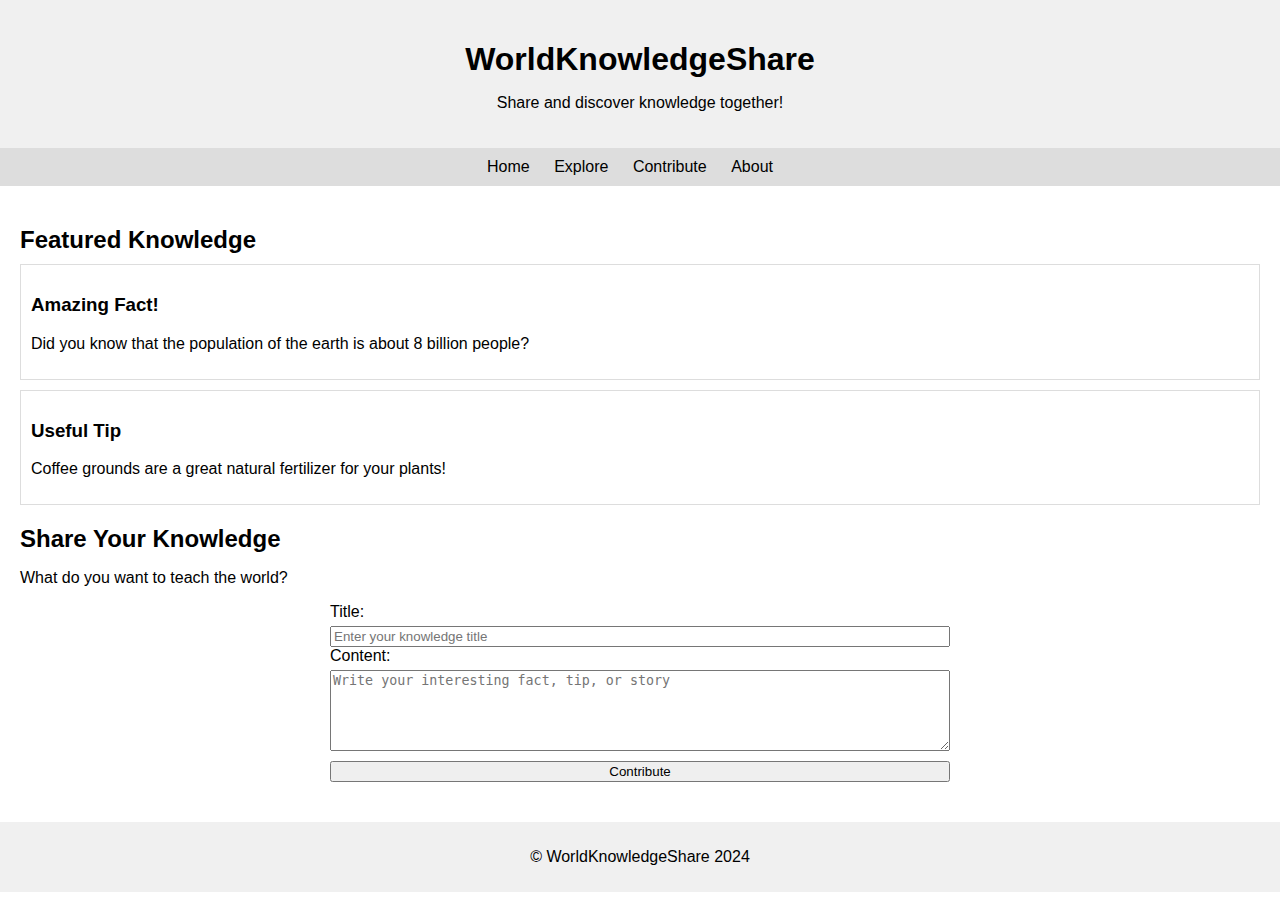
<file: index.html>
<!DOCTYPE html>
<html lang="en">
<head>
  <meta charset="UTF-8">
  <meta name="viewport" content="width=device-width, initial-scale=1.0">
  <title>WorldKnowledgeShare</title>
  <link rel="stylesheet" href="style.css">
</head>
<body>
  <header>
    <h1>WorldKnowledgeShare</h1>
    <p>Share and discover knowledge together!</p>
  </header>

  <nav>
    <ul>
    <li><a href="index.html">Home</a></li>
    <li><a href="explore.html">Explore</a></li>
    <li><a href="contribute.html">Contribute</a></li>
    <li><a href="about.html">About</a></li>

    </ul>
  </nav>

  <main>
    <section class="featured">
      <h2>Featured Knowledge</h2>
      <article>
        <h3>Amazing Fact!</h3>
        <p>Did you know that the population of the earth is about 8 billion people?</p>
      </article>
      <article>
        <h3>Useful Tip</h3>
        <p>Coffee grounds are a great natural fertilizer for your plants!</p>
      </article>
    </section>

    <section class="contribute">
      <h2>Share Your Knowledge</h2>
      <p>What do you want to teach the world?</p>
      <form action="#">
        <label for="title">Title:</label>
        <input type="text" id="title" name="title" placeholder="Enter your knowledge title">
        <label for="content">Content:</label>
        <textarea id="content" name="content" rows="5" placeholder="Write your interesting fact, tip, or story"></textarea>
        <button type="submit">Contribute</button>
      </form>
    </section>
  </main>

  <footer>
    <p>&copy; WorldKnowledgeShare 2024</p>
  </footer>

</body>
</html>
</file>
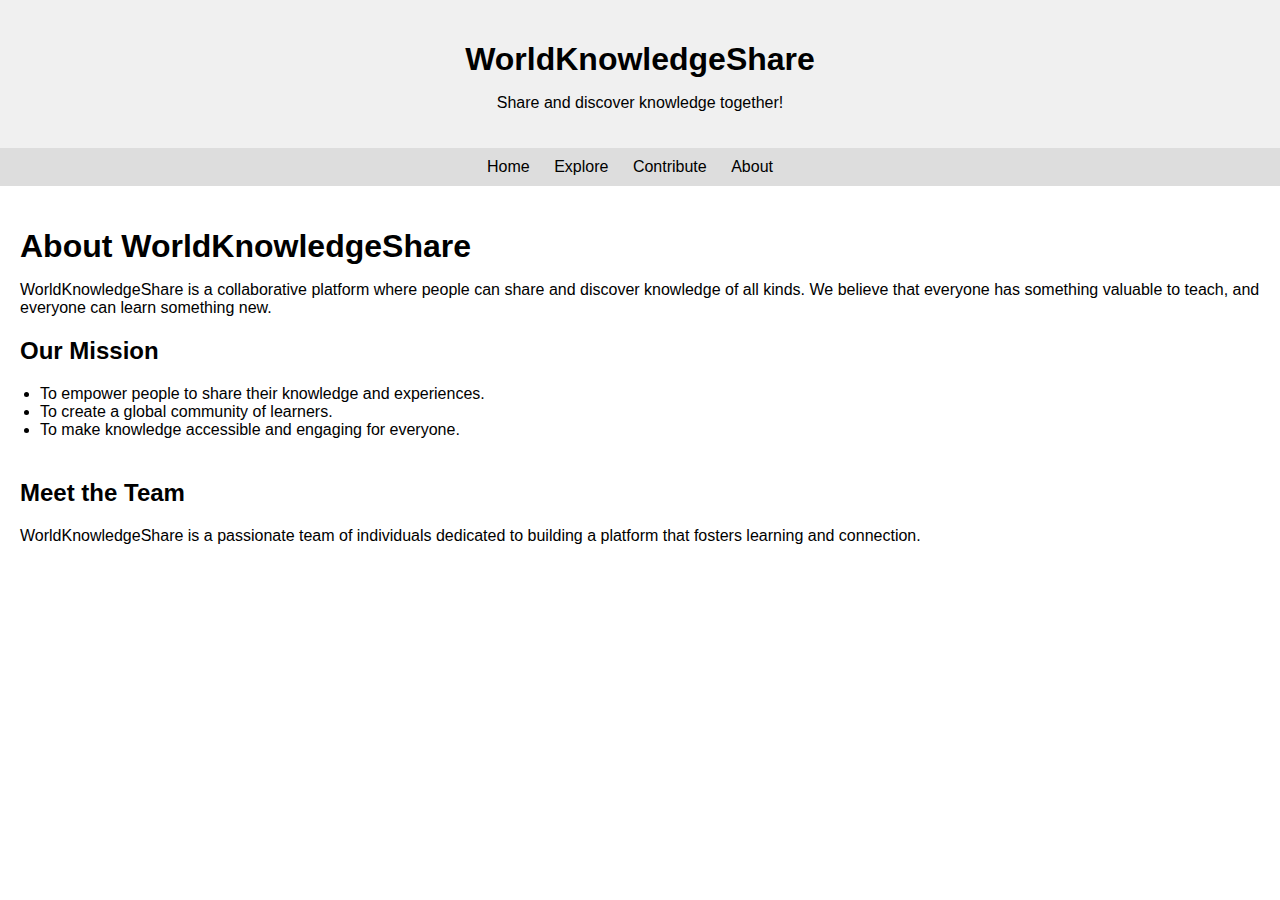
<file: about.html>
<!DOCTYPE html>
<html lang="en">
<head>
<head>
  <meta charset="UTF-8">
  <meta name="viewport" content="width=device-width, initial-scale=1.0">
  <title>WorldKnowledgeShare</title>
  <link rel="stylesheet" href="style.css">
<body>
  <header>
    <h1>WorldKnowledgeShare</h1>
    <p>Share and discover knowledge together!</p>
  </header>

  <nav>
    <ul>
    <li><a href="index.html">Home</a></li>
    <li><a href="explore.html">Explore</a></li>
    <li><a href="contribute.html">Contribute</a></li>
    <li><a href="about.html">About</a></li>
    </ul>
  </nav>

  <meta charset="UTF-8">
  <meta name="viewport" content="width=device-width, initial-scale=1.0">
  <title>WorldKnowledgeShare - About</title>
  <link rel="stylesheet" href="style.css">
</head>
<body>
  <div include src="header.html"></div>
  <main>
    <h1>About WorldKnowledgeShare</h1>

    <p>WorldKnowledgeShare is a collaborative platform where people can share and discover knowledge of all kinds. We believe that everyone has something valuable to teach, and everyone can learn something new.</p>

    <section class="mission">
      <h2>Our Mission</h2>
      <ul>
        <li>To empower people to share their knowledge and experiences.</li>
        <li>To create a global community of learners.</li>
        <li>To make knowledge accessible and engaging for everyone.</li>
      </ul>
    </section>

    <section class="team">
      <h2>Meet the Team</h2>
      <p>WorldKnowledgeShare is a passionate team of individuals dedicated to building a platform that fosters learning and connection.</p>
      </section>
  </main>

  </body>
</html>
</file>
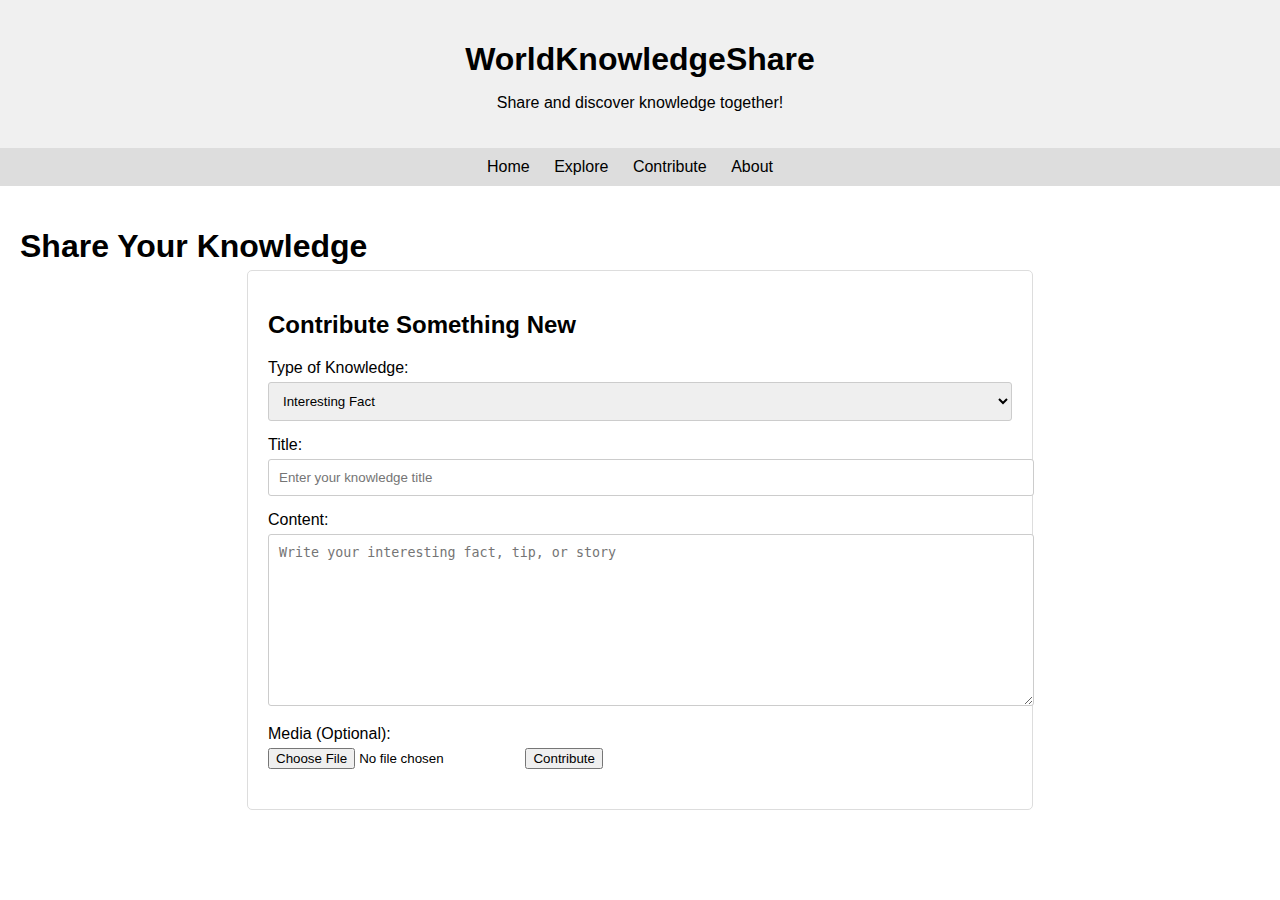
<file: contribute.html>
<!DOCTYPE html>
<html lang="en">
<head>
<head>
  <meta charset="UTF-8">
  <meta name="viewport" content="width=device-width, initial-scale=1.0">
  <title>WorldKnowledgeShare</title>
  <link rel="stylesheet" href="style.css">

<body>
  <header>
    <h1>WorldKnowledgeShare</h1>
    <p>Share and discover knowledge together!</p>
  </header>

  <nav>
    <ul>
    <li><a href="index.html">Home</a></li>
    <li><a href="explore.html">Explore</a></li>
    <li><a href="contribute.html">Contribute</a></li>
    <li><a href="about.html">About</a></li>
    </ul>
  </nav>

  <meta charset="UTF-8">
  <meta name="viewport" content="width=device-width, initial-scale=1.0">
  <title>WorldKnowledgeShare - Contribute</title>
  <link rel="stylesheet" href="style.css">
</head>
<body>
  <div include src="header.html"></div>

  <main>
    <h1>Share Your Knowledge</h1>

    <section class="contribution-form">
      <h2>Contribute Something New</h2>
      <form action="#">
        <label for="type">Type of Knowledge:</label>
        <select id="type" name="type">
          <option value="fact">Interesting Fact</option>
          <option value="tip">Useful Tip</option>
          <option value="tutorial">Tutorial/Guide</option>
          <option value="story">Story/Experience</option>
        </select>
        <label for="title">Title:</label>
        <input type="text" id="title" name="title" placeholder="Enter your knowledge title">
        <label for="content">Content:</label>
        <textarea id="content" name="content" rows="10" placeholder="Write your interesting fact, tip, or story"></textarea>
        <label for="media">Media (Optional):</label>
        <input type="file" id="media" name="media" accept="image/*,video/*">
        <button type="submit">Contribute</button>
      </form>
    </section>
  </main>

</body>
</html>
</file>
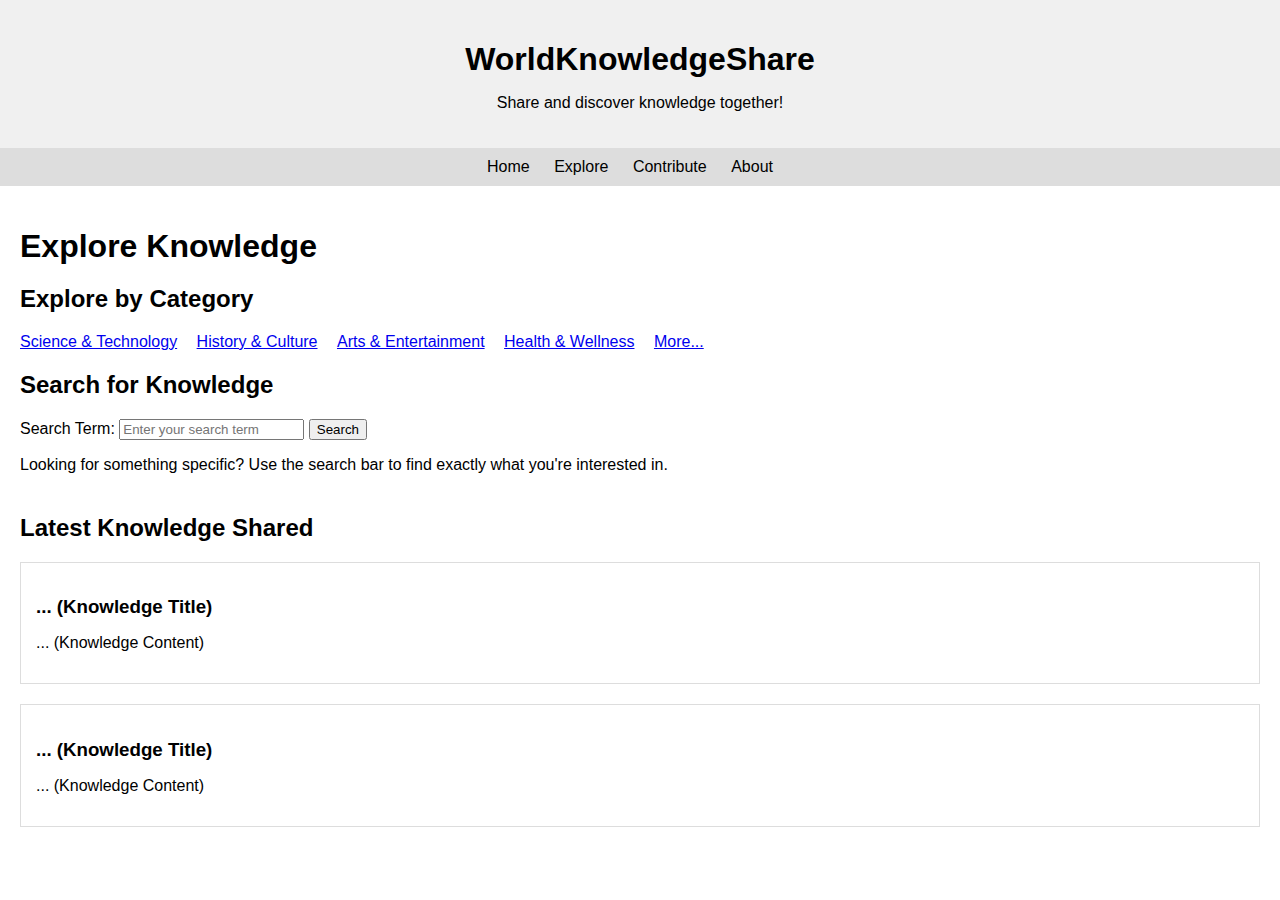
<file: explore.html>
<!DOCTYPE html>
<html lang="en">
<head>
<head>
  <meta charset="UTF-8">
  <meta name="viewport" content="width=device-width, initial-scale=1.0">
  <title>WorldKnowledgeShare</title>
  <link rel="stylesheet" href="style.css">
<body>
  <header>
    <h1>WorldKnowledgeShare</h1>
    <p>Share and discover knowledge together!</p>
  </header>

  <nav>
    <ul>
      <li><a href="index.html">Home</a></li>
      <li><a href="explore.html">Explore</a></li>
      <li><a href="contribute.html">Contribute</a></li>
      <li><a href="about.html">About</a></li>
    </ul>
  </nav>

  <meta charset="UTF-8">
  <meta name="viewport" content="width=device-width, initial-scale=1.0">
  <title>WorldKnowledgeShare - Explore</title>
  <link rel="stylesheet" href="style.css">
</head>
<div include src="header.html"></div>
<body>
  <main>
    <h1>Explore Knowledge</h1>

    <section class="categories">
      <h2>Explore by Category</h2>
      <ul>
        <li><a href="#">Science & Technology</a></li>
        <li><a href="#">History & Culture</a></li>
        <li><a href="#">Arts & Entertainment</a></li>
        <li><a href="#">Health & Wellness</a></li>
        <li><a href="#">More...</a></li>
      </ul>
    </section>

    <section class="search">
      <h2>Search for Knowledge</h2>
      <form action="#">
        <label for="search-term">Search Term:</label>
        <input type="text" id="search-term" name="search-term" placeholder="Enter your search term">
        <button type="submit">Search</button>
      </form>

      <p>Looking for something specific? Use the search bar to find exactly what you're interested in.</p>
    </section>

    <section class="knowledge-feed">
      <h2>Latest Knowledge Shared</h2>
      <article>
        <h3>... (Knowledge Title)</h3>
        <p>... (Knowledge Content)</p>
      </article>
      <article>
        <h3>... (Knowledge Title)</h3>
        <p>... (Knowledge Content)</p>
      </article>
    </section>
  </main>

  </body>
</html>
</file>
<file: style.css>
body {
  font-family: sans-serif;
  margin: 0;
  padding: 0;
}

header {
  background-color: #f0f0f0;
  padding: 20px;
  text-align: center;
}

h1 {
  font-size: 2em;
  margin-bottom: 5px;
}

nav {
  background-color: #ddd;
  padding: 10px;
  display: flex;
  justify-content: space-around;
}

nav ul {
  list-style: none;
  margin: 0;
  padding: 0;
}

nav li {
  display: inline-block;
  margin-right: 20px;
}

nav a {
  text-decoration: none;
  color: black;
}

main {
  padding: 20px;
}

section {
  margin-bottom: 20px;
}

.featured article {
  border: 1px solid #ddd;
  padding: 10px;
  margin-bottom: 10px;
}

.featured h2, .contribute h2 {
  margin-bottom: 10px;
}

.contribute form {
  display: flex;
  flex-direction: column;
  width: 50%;
  margin: 0 auto;
}

.contribute label {
  margin-bottom: 5px;
}

.contribute textarea {
  margin-bottom: 10px;
}

footer {
  text-align: center;
  padding: 10px;
  background-color: #f0f0f0;
}

  /* Additional styles for contribute page */

.contribution-form {
  margin: 0 auto;
  width: 60%;
  padding: 20px;
  border: 1px solid #ddd;
  border-radius: 5px;
}

.contribution-form label {
  display: block;
  margin-bottom: 5px;
}

.contribution-form select,
.contribution-form input[type="text"],
.contribution-form textarea {
  width: 100%;
  padding: 10px;
  margin-bottom: 15px;
  border: 1px solid #ccc;
  border-radius: 3px;
}

.contribution-form textarea {
  height: 150px;
}

.contribution-form input[type="file"] {
  margin-bottom: 20px;
}

/* About page styles */

.mission {
  margin-top: 20px;
}

.mission ul {
  list-style: disc;
  padding-left: 20px;
}

.team {
  margin-top: 40px;
}

/* Explore page styles */

.categories {
  margin-bottom: 20px;
}

.categories ul {
  list-style: none;
  padding: 0;
}

.categories li {
  display: inline-block;
  margin-right: 15px;
}

.search {
  margin-bottom: 40px;
}

.knowledge-feed {
  margin-top: 40px;
}

.knowledge-feed article {
  margin-bottom: 20px;
  border: 1px solid #ddd;
  padding: 15px;
}

.knowledge-feed article h3 {
  margin-bottom: 5px;
}
</file>
